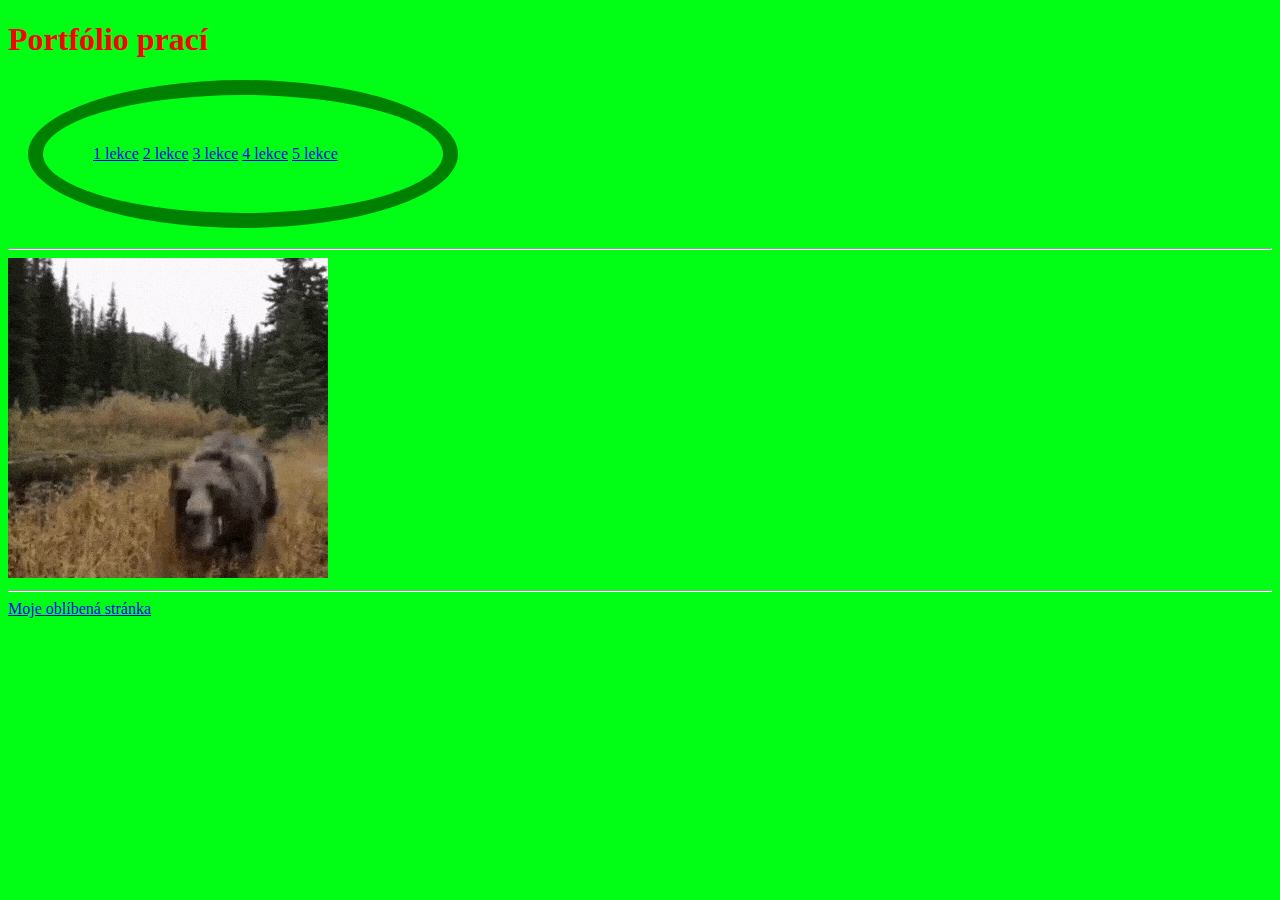
<file: index.html>
<!DOCTYPE html>
<html lang="en">
<head>
    <style>
        body {background-color: rgb(0, 255, 21);}
        h1 {color: rgb(255, 0, 0);}
        div {
  width: 300px;
  border: 15px solid green;
  padding: 50px;
  margin: 20px;
  border-radius: 50%;
}
    </style>
    <meta charset="UTF-8">
    <meta name="viewport" content="width=device-width, initial-scale=1.0">
    <title>Document</title>
</head>
<body> 

    <h1>Portfólio prací</h1>
    <div class="conteiner">
    <a href="./1/index.html">1 lekce</a>
    <a href="./2/index.html">2 lekce</a>
    <a href="./3/index.html">3 lekce</a>
    <a href="./4/index.html">4 lekce</a>
    <a href="./5/index.html">5 lekce</a>
    </div>
    <hr>
    <img src="../assets/bear-scream.gif" alt="">
    <hr>
    <a href="https://github.com/">Moje oblíbená stránka</a>
</body>
</html>
</file>
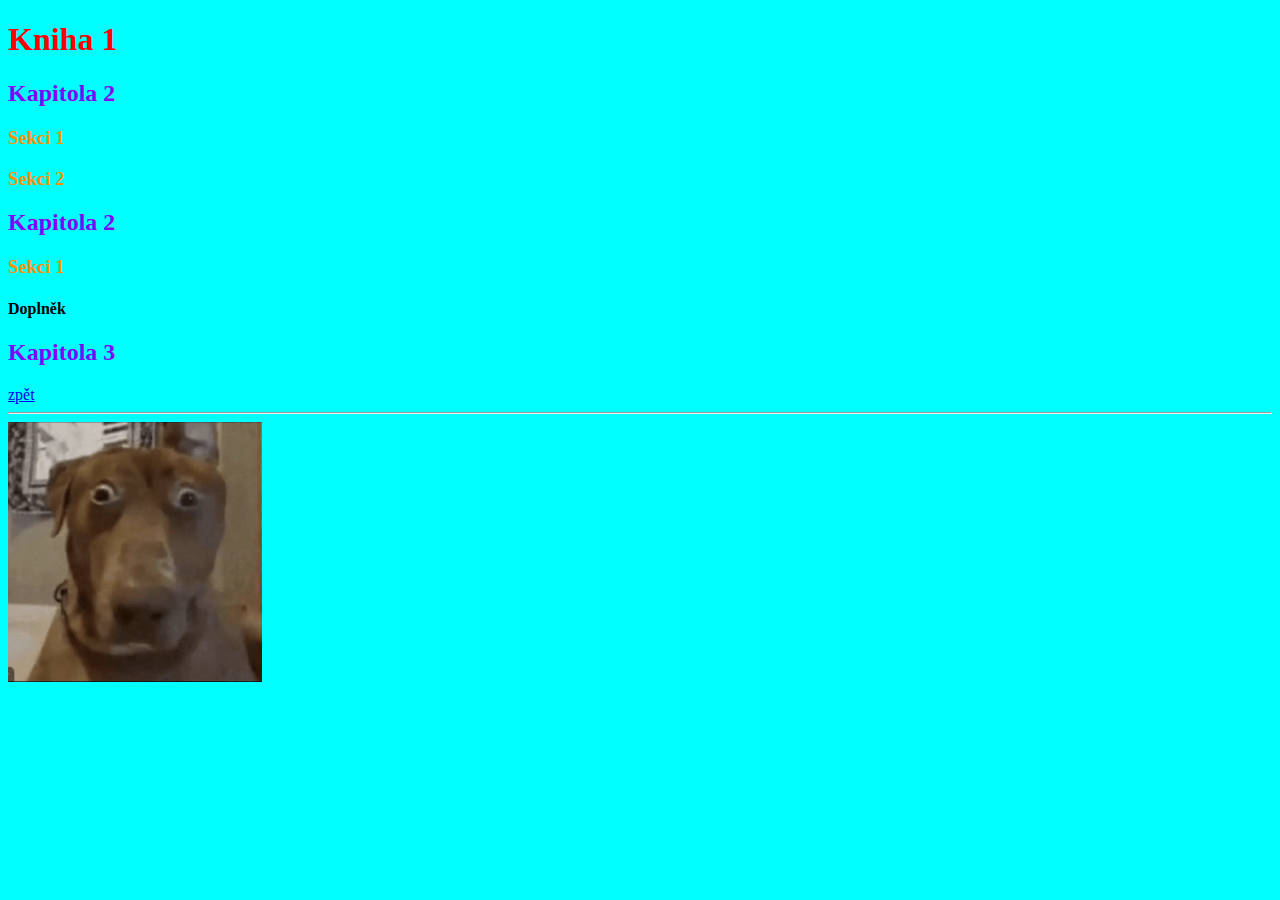
<file: 1/index.html>
<!DOCTYPE html>
<html lang="en">
<head>
    <link rel="stylesheet" href="../1/style.css">
    <meta charset="UTF-8">
    <meta name="viewport" content="width=device-width, initial-scale=1.0">
    <title>Document</title>
    <style>
        h1{color: rgb(255, 0, 0);}
        h2{color: rgb(132, 0, 255);}
        h3{color: rgb(255, 145, 0);}
        
    </style>
</head>
<body>
    <h1>Kniha 1</h1>
    <h2>Kapitola 2</h2>
    <h3>Sekci 1</h3>
    <h3>Sekci 2</h3>
    <h2>Kapitola 2</h2>
    <h3>Sekci 1</h3>
    <h4>Doplněk</h4>
    <h2>Kapitola 3</h2>
    <a href="../index.html">zpět</a>
    <hr>
    <img src="../assets/scared-dog-shocked-dog.png" alt="" height="260px">

</body>
</html>
</file>
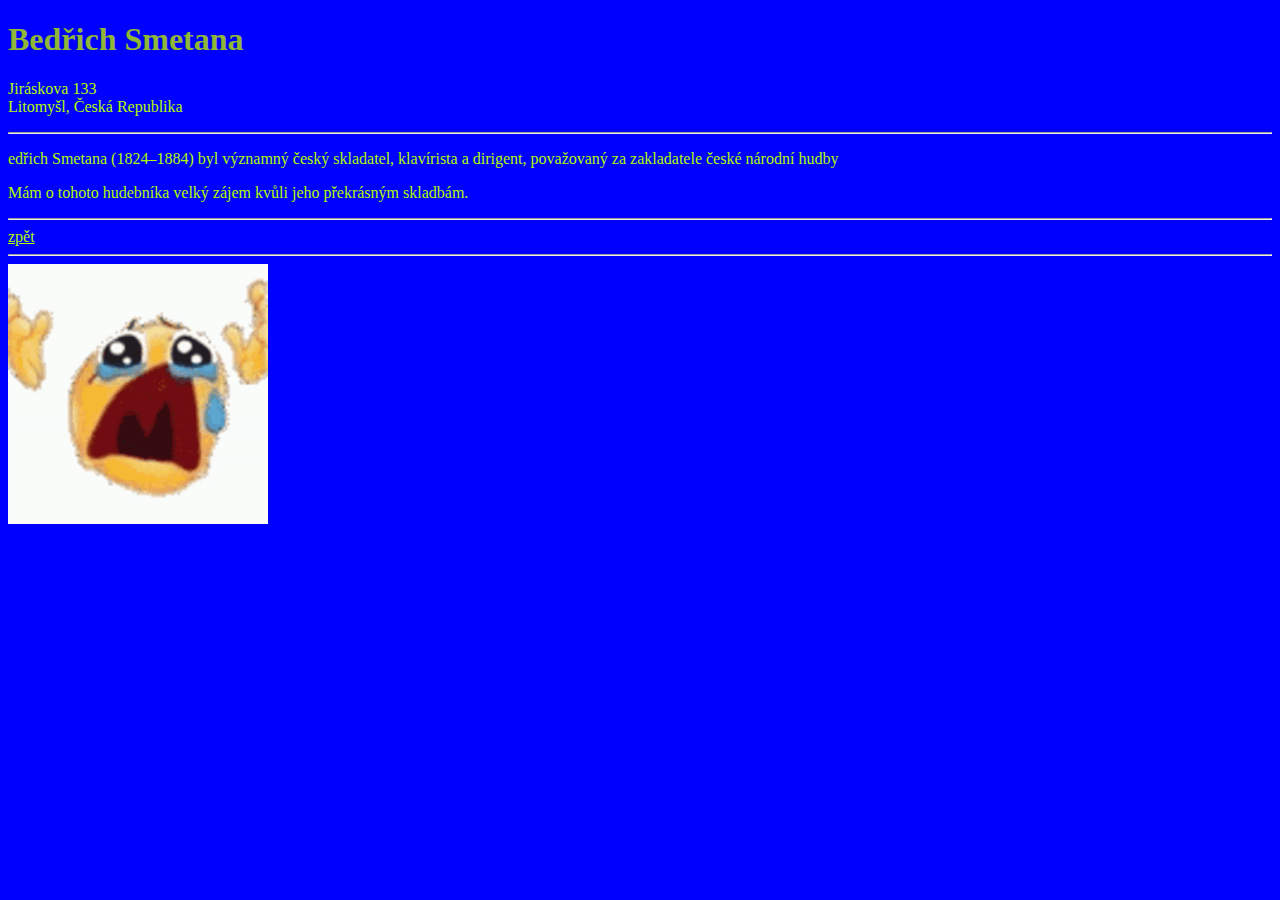
<file: 2/index.html>
<!DOCTYPE html>
<html lang="en">
<head>
    <link rel="stylesheet" href="../2/style.css">
    <meta charset="UTF-8">
    <meta name="viewport" content="width=device-width, initial-scale=1.0">
    <title>Document</title>
    <style>
        h1{color: rgb(143, 182, 54);}
        p{color: rgb(175, 250, 0);}
        a{color: rgb(175, 250, 0);}
    </style>
</head>
<body>
    <p>
        <h1>Bedřich Smetana</h1>
    </p>
    <p>Jiráskova 133</br>
    Litomyšl, Česká Republika
    <hr>
    <p>edřich Smetana (1824–1884) byl významný český skladatel, klavírista a dirigent, považovaný za zakladatele české národní hudby</p>
    <p>Mám o tohoto hudebníka velký zájem kvůli jeho překrásným skladbám.</p>
    <hr>
        <a href="../index.html">zpět</a>
    <hr>
    <img src="../assets/noooo-no.gif" alt="" height="260px">
</body>
</html>
</file>
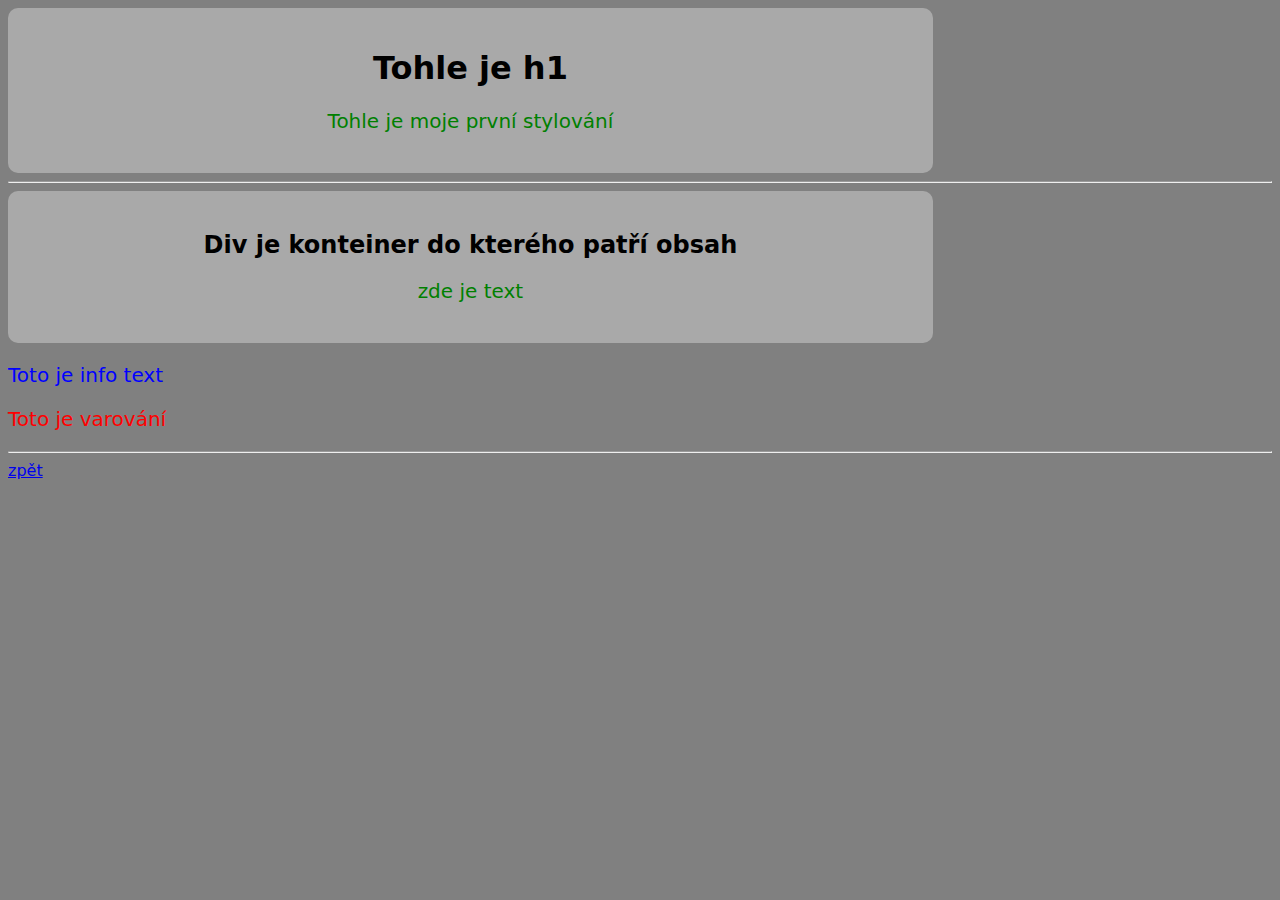
<file: 3.2.2/index.html>
<!DOCTYPE html>
<html lang="en">
<head>
    <link rel="stylesheet" href="../3.2.2/style.css">
    <meta charset="UTF-8">
    <meta name="viewport" content="width=device-width, initial-scale=1.0">
    <title>Document</title>
</head>
<body>
    <div>
    <h1>Tohle je h1</h1>
    <p>Tohle je moje první stylování</p>
    </div>
<hr>
    <div>
        <h2>Div je konteiner do kterého patří obsah</h2>
        <p>zde je text</p>
    </div>
    <p class="info">Toto je info text</p>
    <p id="warning">Toto je varování</p>
    <hr>
    <a href="../index.html">zpět</a>
</body>
</html>
</file>
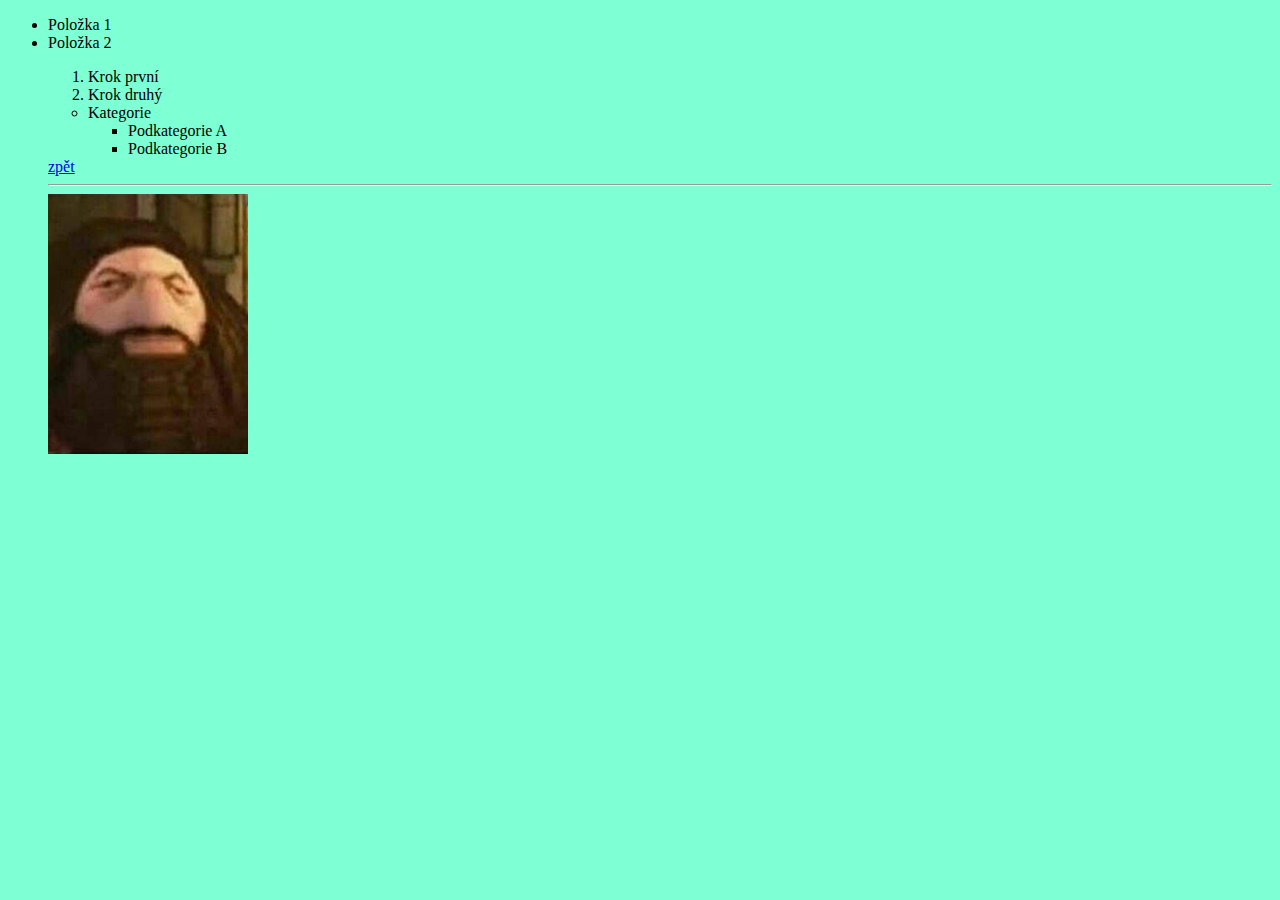
<file: 3/index.html>
<!DOCTYPE html>
<html lang="en">
<head>
    <link rel="stylesheet" href="../3/style.css">
    <meta charset="UTF-8">
    <meta name="viewport" content="width=device-width, initial-scale=1.0">
    <title>Document</title>
    <style>
        
    </style>
</head>
<body>
    <ul>
        <li>Položka 1</li>
        <li>Položka 2</li>
    </ul>
    <ul>
    <ol>
        <li>Krok první</li>
        <li>Krok druhý</li>
    </ol>

    <ul>
        <li>Kategorie
            <ul>
                <li>Podkategorie A</li>
                <li>Podkategorie B</li>
            </ul>

        </li>
    </ul>
            <a href="../index.html">zpět</a>
    <hr>
    <img src="../assets/0024190400_10.jpg" alt="" height="260px">
</body>
</html>
</file>
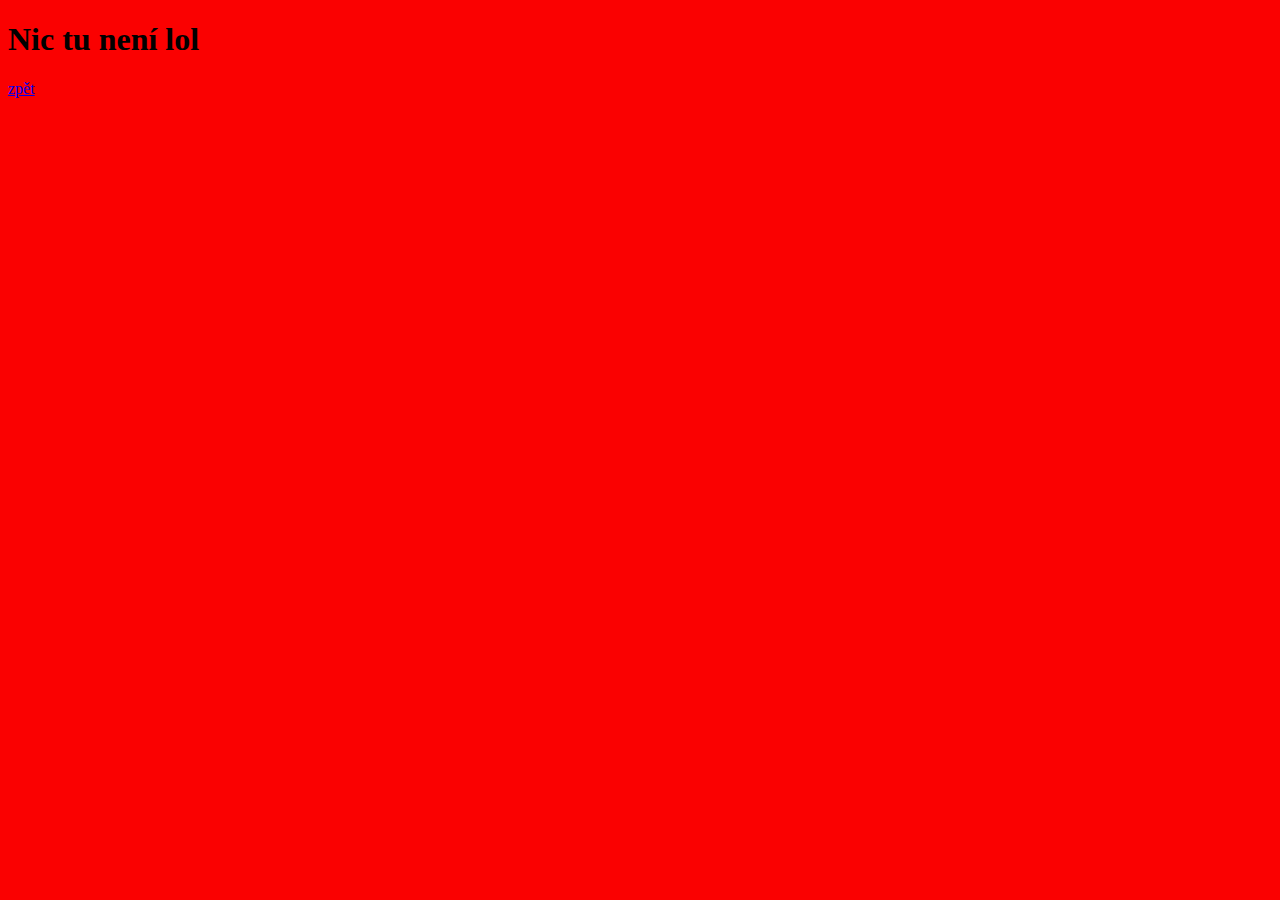
<file: 4/index.html>
<!DOCTYPE html>
<html lang="en">
<head>
    <link rel="stylesheet" href="../4/style.css">
    <meta charset="UTF-8">
    <meta name="viewport" content="width=device-width, initial-scale=1.0">
    <title>Document</title>
</head>
<body>
    <h1>Nic tu není lol</h1>
                <a href="../index.html">zpět</a>
</body>
</html>
</file>
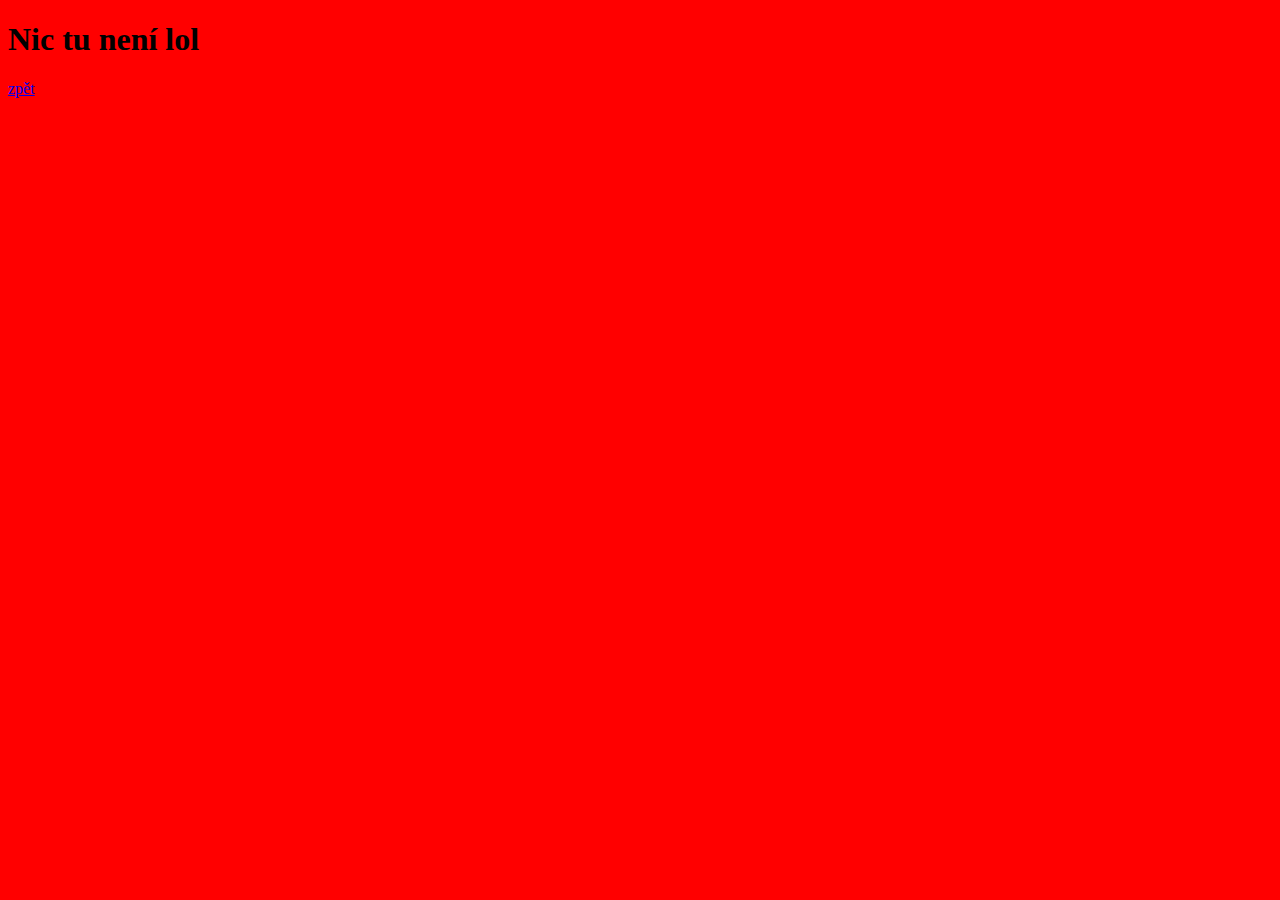
<file: 5/index.html>
<!DOCTYPE html>
<html lang="en">
<head>
    <link rel="stylesheet" href="../5/style.css">
    <meta charset="UTF-8">
    <meta name="viewport" content="width=device-width, initial-scale=1.0">
    <title>Document</title>
</head>
<body>
    <h1>Nic tu není lol</h1>
                <a href="../index.html">zpět</a>
</body>
</html>
</file>
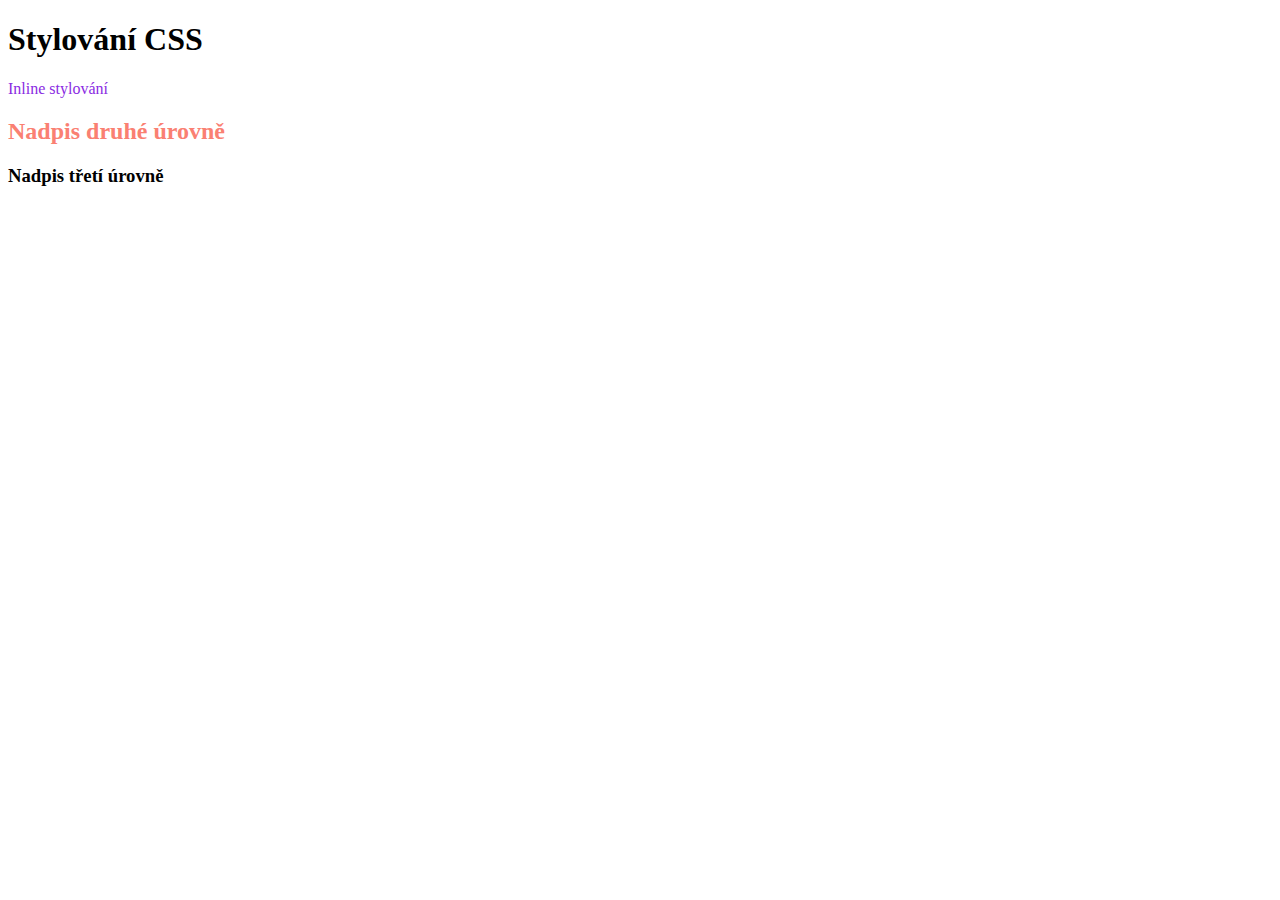
<file: CSS/index.html>
<!DOCTYPE html>
<html lang="en">
<head>
    <meta charset="UTF-8">
    <meta name="viewport" content="width=device-width, initial-scale=1.0">
    <title>Document</title>

    <style>
    h2 {
        color: salmon;
    }
    </style>
</head>
<body>
    <h1>Stylování CSS</h1>
    <!-- Inline stylování -->

    <p style="color: blueviolet;">Inline stylování</p>

    <!-- Interní stylování -->
    <h2>Nadpis druhé úrovně</h2>
    <h3>Nadpis třetí úrovně</h3>
</body>
</html>
</file>
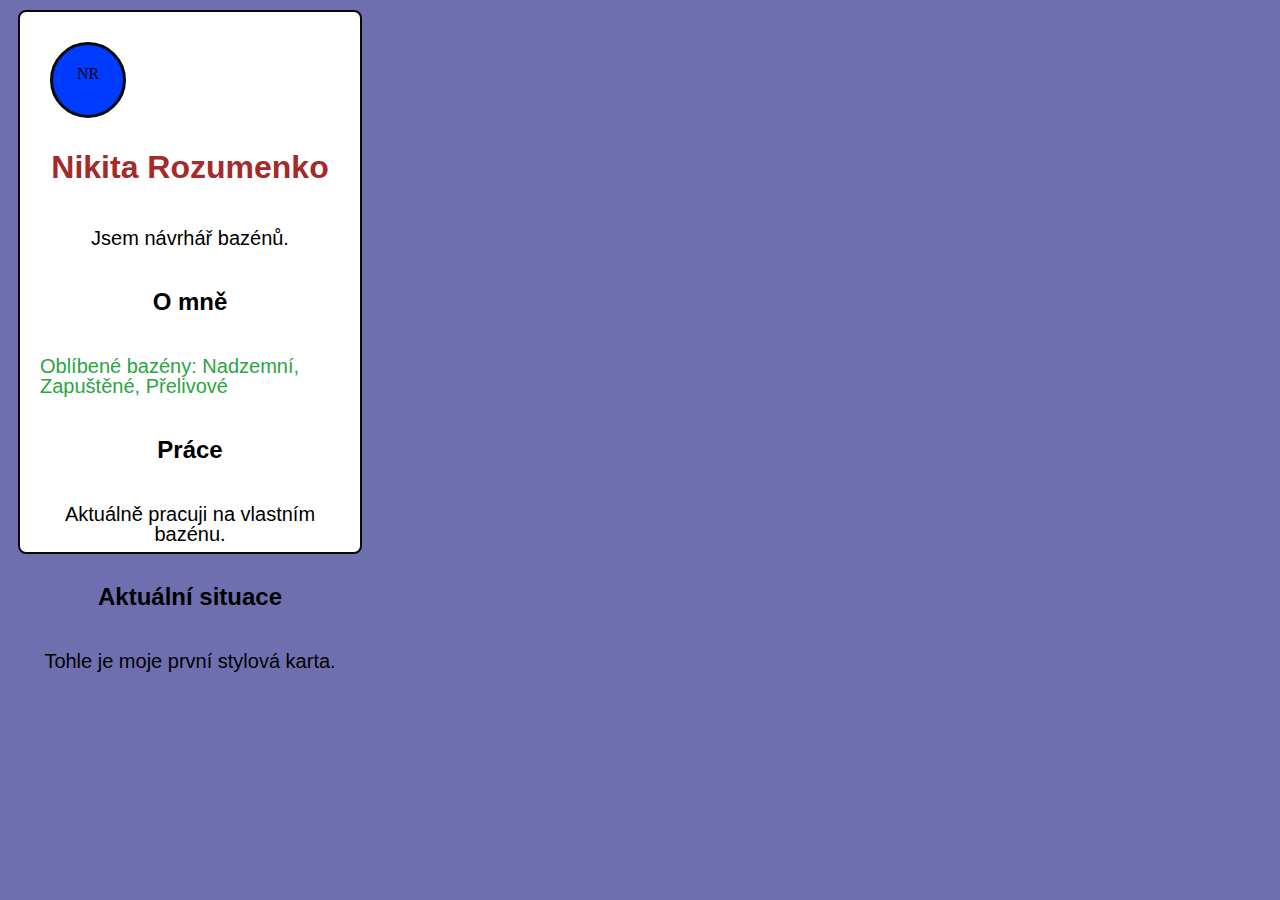
<file: Css3.2.1/index.html>
<!DOCTYPE html>
<html lang="en">
<head>
    <style>
        h1{
            color: brown;
        }
        
    </style>
    <link rel="stylesheet" href="../Css3.2.1/styles.css">
    <meta charset="UTF-8">
    <meta name="viewport" content="width=device-width, initial-scale=1.0">
    <title>Document</title>
</head>
<body>

    <div class="karta">
        <div class="kolecko">NR
            
        </div>

            <h1>Nikita Rozumenko</h1>
            <p style="text-align: center;">Jsem návrhář bazénů.</p>


            <h2>O mně</h2>
            <p style="text-align: left;color:rgb(42, 165, 63) ;">Oblíbené bazény: Nadzemní, Zapuštěné, Přelivové</p>


            <h2>Práce</h2>
            <p class="info">Aktuálně pracuji na vlastním bazénu.</p>


            <h2>Aktuální situace</h2>
            <p id="warning">Tohle je moje první stylová karta.</p>
    </div>


</body>
</html>
</file>
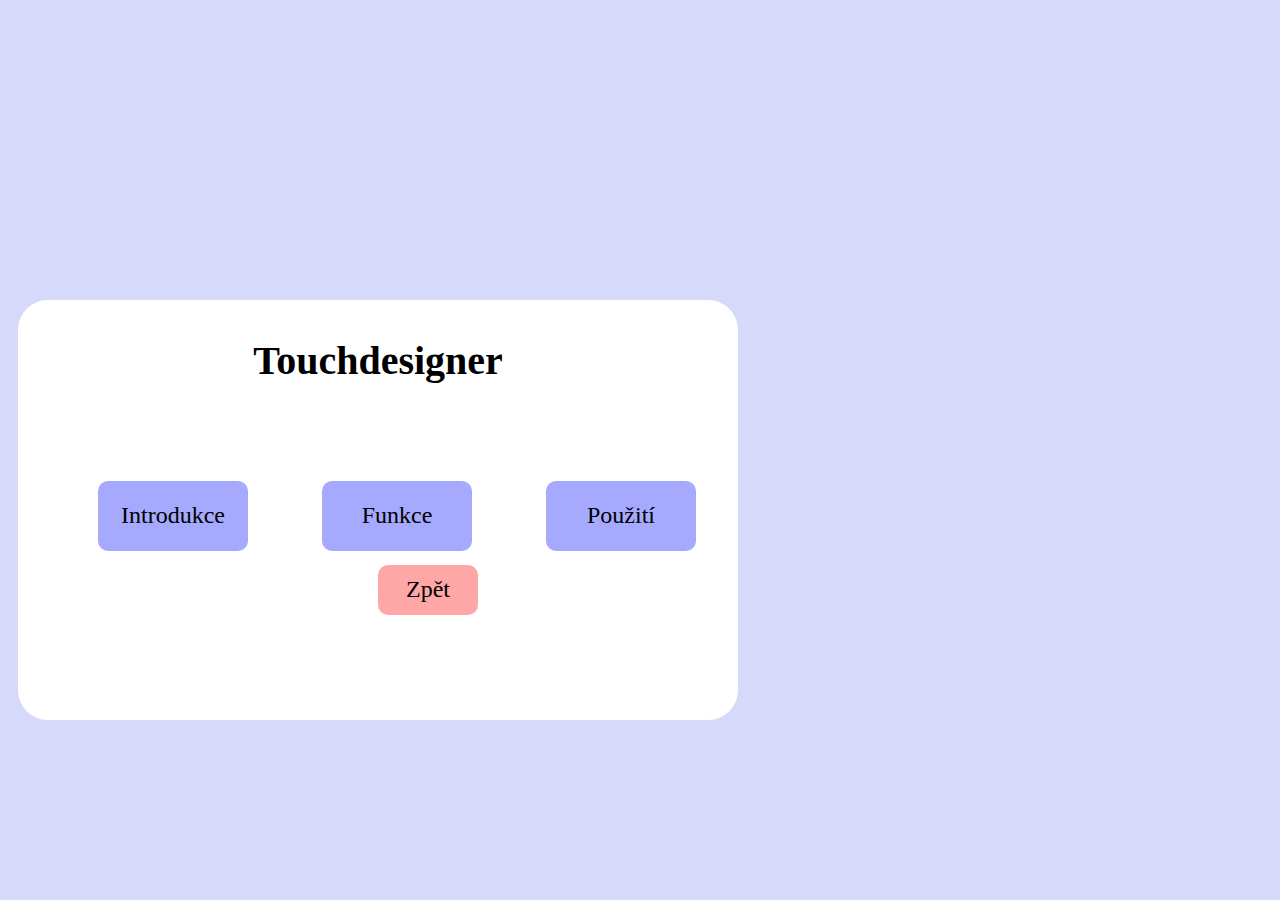
<file: Touch/index.html>
<!DOCTYPE html>
<html lang="en">
<head>
    <link rel="stylesheet" href="../Touch/styles.css">
    <meta charset="UTF-8">
    <meta name="viewport" content="width=device-width, initial-scale=1.0">
    <title>Document</title>
</head>
<body>
    
<div class="page">
    <h1 style="text-align: center;">Touchdesigner</h1>

    <div class="button">
        <a href="../Touch/introduction/index.html">Introdukce</a>
    </div>
    <div class="button">
        <a href="../Touch/Funkce/index.html">Funkce</a>
    </div>
    <div class="button">
        <a href="../Touch/use/index.html">Použití</a>
    </div>
    <div class="back">
        
        <a href="../index.html">Zpět</a>
    </div>

</div>

</body>
</html>
</file>
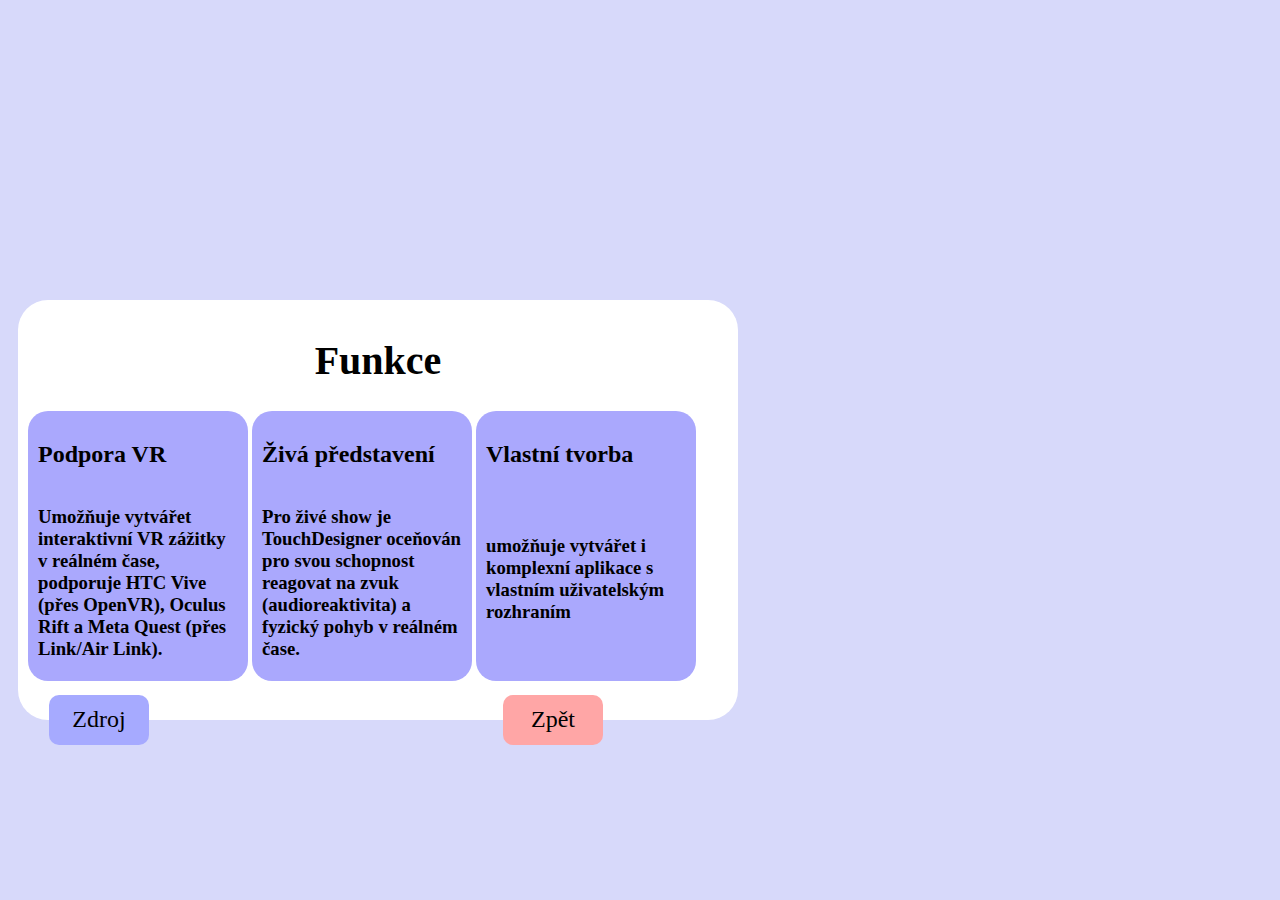
<file: Touch/Funkce/index.html>
<!DOCTYPE html>
<html lang="en">
<head>
    <style>
    .tabulka{

        width: 200px;
        height: 250px;
        background-color: rgb(170, 168, 253);
        padding: 10px;
        border-radius: 20px;
        display: inline-grid;
        margin-left:0%;
        
    }

    </style>
    <link rel="stylesheet" href="../styles.css">
    <meta charset="UTF-8">
    <meta name="viewport" content="width=device-width, initial-scale=1.0">
    <title>Document</title>
</head>
<body>
    <div class="page">
        <h1 style="text-align: center;">Funkce</h1>
            <div class="tabulka">
                <h2>Podpora VR</h2>
                <h3>Umožňuje vytvářet interaktivní VR zážitky v reálném čase, podporuje HTC Vive (přes OpenVR), Oculus Rift a Meta Quest (přes Link/Air Link).</h3>
            </div>
            <div class="tabulka">
                <h2>Živá představení</h2>
                <h3>Pro živé show je TouchDesigner oceňován pro svou schopnost reagovat na zvuk (audioreaktivita) a fyzický pohyb v reálném čase.</h3>
            </div>
            <div class="tabulka">
                <h2>Vlastní tvorba</h2>
                <h3>umožňuje vytvářet i komplexní aplikace s vlastním uživatelským rozhraním</h3>
            </div>
            <div class="button-2">
                <a href="https://derivative.ca/feature/application-building/76">Zdroj</a>
            </div>
            <div class="back">
                <a href="../index.html">Zpět</a>
            </div>
    </div>
</body>
</html>
</file>
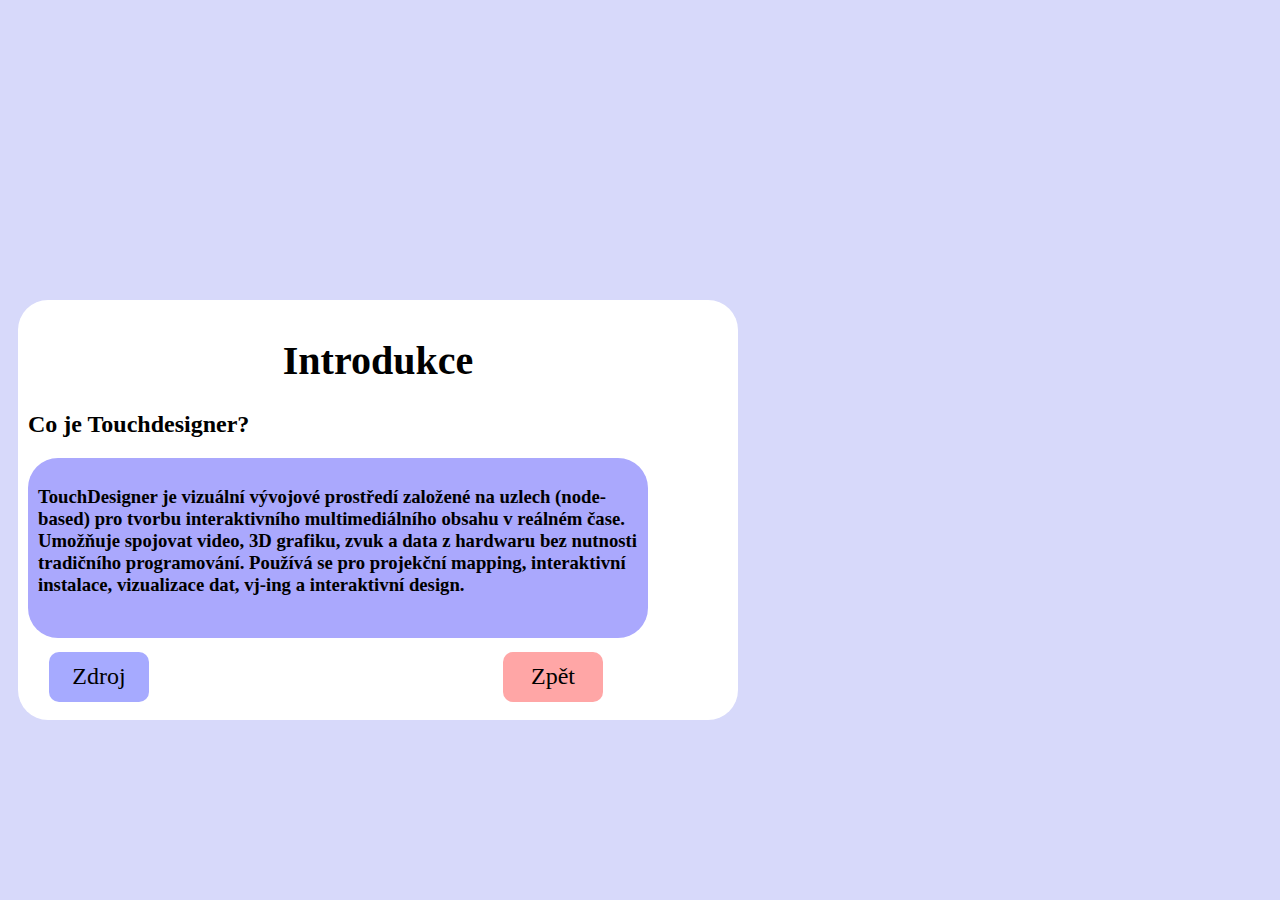
<file: Touch/introduction/index.html>
<!DOCTYPE html>
<html lang="en">
<head>
    <style>
        .text{


        width: 600px;
        height: 160px;
        background-color: rgb(170, 168, 253);
        padding: 10px;
        border-radius: 30px;
        }

    </style>
    <link rel="stylesheet" href="../styles.css">
    <meta charset="UTF-8">
    <meta name="viewport" content="width=device-width, initial-scale=1.0">
    <title>Document</title>
</head>
<body>

    <div class="page">

        <h1 style="text-align: center;">Introdukce</h1>
        <h2>Co je Touchdesigner?</h2>
        <div class="text">
        <h3>TouchDesigner je vizuální vývojové prostředí založené na uzlech (node-based) pro tvorbu interaktivního multimediálního obsahu v reálném čase. Umožňuje spojovat video, 3D grafiku, zvuk a data z hardwaru bez nutnosti tradičního programování. Používá se pro projekční mapping, interaktivní instalace, vizualizace dat, vj-ing a interaktivní design.</h3>
        </div>
        <div class="button-2">
            <a href="https://derivative.ca/UserGuide/TouchDesigner#:~:text=TouchDesigner%20is%20a%20software%20product%20from%20Derivative,needing%20to%20program%20in%20a%20conventional%20way.">Zdroj</a>
        </div>
        <div class="back">
            <a href="../index.html">Zpět</a>
        </div>
        

    </div>
    
</body>
</html>
</file>
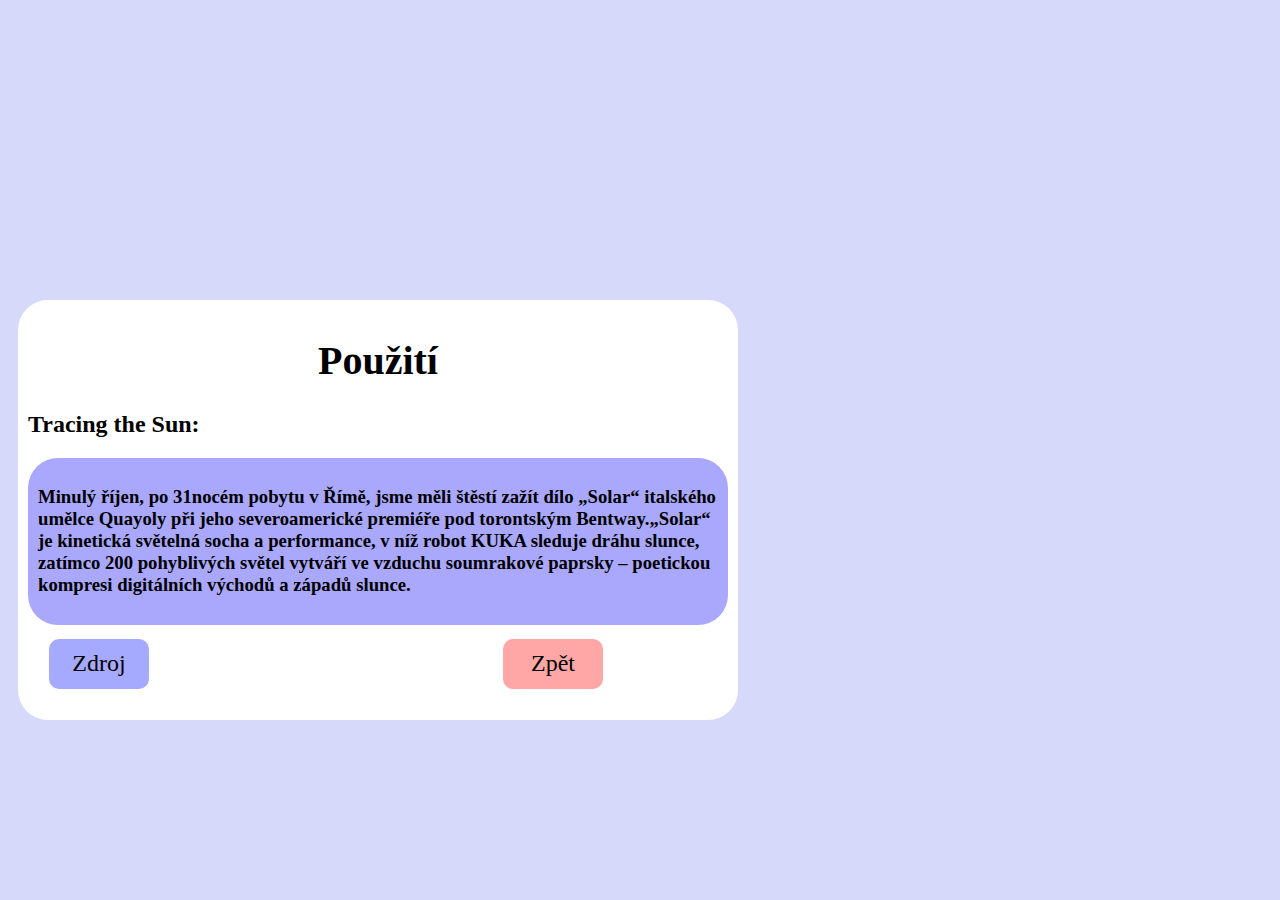
<file: Touch/use/index.html>
<!DOCTYPE html>
<html lang="en">
<head>
    <style>

        .text{
        width: px;
        height: auto;
        background-color: rgb(170, 168, 253);
        padding: 10px;
        border-radius: 30px;
        display: in;
        }

    </style>
    <link rel="stylesheet" href="../styles.css">
    <meta charset="UTF-8">
    <meta name="viewport" content="width=device-width, initial-scale=1.0">
    <title>Document</title>
</head>
<body>
    <div class="page">

        <h1 style="text-align: center;">Použití</h1>
        <h2>Tracing the Sun:</h2>
        <div class="text">
            <h3>Minulý říjen, po 31nocém pobytu v Římě, jsme měli štěstí zažít dílo „Solar“ italského umělce Quayoly při jeho severoamerické premiéře pod torontským Bentway.„Solar“ je kinetická světelná socha a performance, v níž robot KUKA sleduje dráhu slunce, zatímco 200 pohyblivých světel vytváří ve vzduchu soumrakové paprsky – poetickou kompresi digitálních východů a západů slunce.</h3>
        </div>
        <div class="button-2">
            <a href="https://derivative.ca/community-post/tracing-sun-quayolas-solar-bentway/73804">Zdroj</a>
        </div>
        <div class="back">
            <a href="../index.html">Zpět</a>
        </div>
        

    </div>
</body>
</html>
</file>
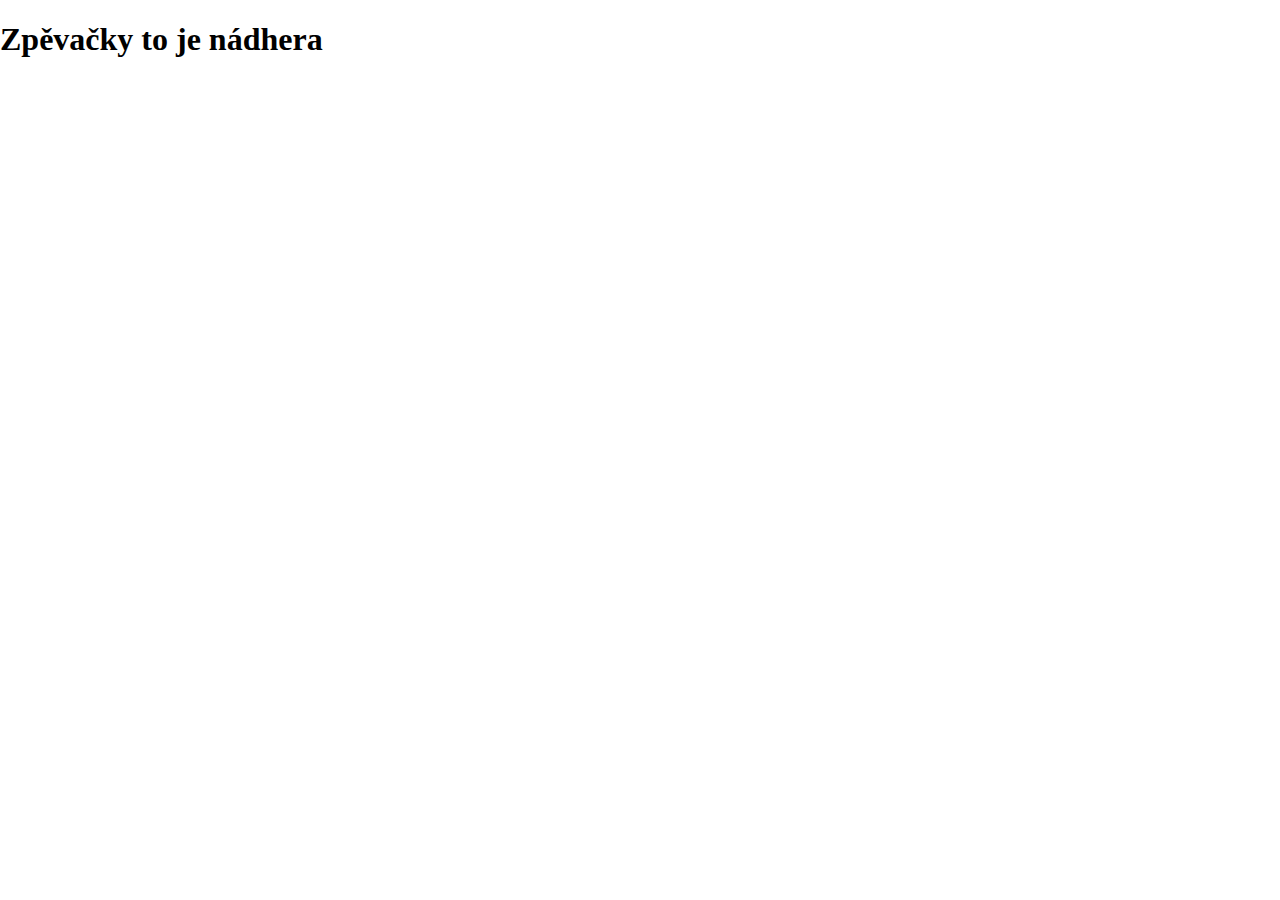
<file: 3.2.3/inex.html>
<!DOCTYPE html>
<html lang="en">
<head>
    <link rel="stylesheet" href="../3.2.3/styles.css">
    <meta charset="UTF-8">
    <meta name="viewport" content="width=device-width, initial-scale=1.0">
    <title>Document</title>
</head>
<body>
    <h1>Zpěvačky to je nádhera</h1>
</body>
</html>
</file>
<file: 1/style.css>
body{
    background-color: aqua;
}
</file>
<file: 2/style.css>
body{
    background-color: blue;
}
</file>
<file: 3.2.2/style.css>
p {
    color: green;
    font-size: 20px;
}
body {
    background-color: gray;
    font-family: system-ui, -apple-system, BlinkMacSystemFont, 'Segoe UI', Roboto, Oxygen, Ubuntu, Cantarell, 'Open Sans', 'Helvetica Neue', sans-serif;

}
div {
    text-align: center;
    background-color: darkgrey;
    border-radius: 10px;
    padding: 20px;
    width: 70%;
}
.info {
    color: blue;
}
#warning {
    color:red;
}
</file>
<file: 3/style.css>
body{
    background-color: aquamarine;
}
</file>
<file: 4/style.css>
body{
    background-color: rgb(250, 1, 1);
}
</file>
<file: 5/style.css>
body{
    background-color: rgb(255, 0, 0);
}
</file>
<file: Css3.2.1/styles.css>
body{
    background-color: rgb(111, 111, 175);
}
p{
    font-size:20px ;
    font-family:'Gill Sans', 'Gill Sans MT', Calibri, 'Trebuchet MS', sans-serif;
    line-height:20px;
}
h1{
    font-family:'Gill Sans', 'Gill Sans MT', Calibri, 'Trebuchet MS', sans-serif;
}
h2{
    font-family:'Gill Sans', 'Gill Sans MT', Calibri, 'Trebuchet MS', sans-serif;
}

.nadpis {
    width: 500px;           
    height: 120px;
    border: 2px solid #0a0a0a;
    background-color: #ffffff; 
    padding: 20px;    
    margin: 10px;        
    border-radius: 8px;
    text-align: center;
    
}
.dalsi {
    width: 500px;           
    height: 120px;
    border: 2px solid #0a0a0a;
    background-color: #ffffff; 
    padding: 20px;    
    margin: 10px;        
    border-radius: 8px;
    text-align:left ;
}
.kolecko{
    
        width: 30px;           
    height: 30px;
    border: 3px solid #0a0a0a;
    background-color: #003cff; 
    padding: 20px;    
    margin: 10px;        
    border-radius: 40px;
    text-align:center ;
    display: grid;
    
}
.karta{
        width: 300px;           
    height: 500px;
    border: 2px solid #0a0a0a;
    background-color: #ffffff; 
    padding: 20px;    
    margin: 10px;        
    border-radius: 8px;
    text-align:center ;
    display: grid;
}
</file>
<file: Touch/styles.css>
body{
    background-color: rgb(215, 217, 250);
}

h1{
    font-family: Cambria, Cochin, Georgia, Times, 'Times New Roman', serif;
    font-size: 250%;
}
h2{
    font-family: Cambria, Cochin, Georgia, Times, 'Times New Roman', serif;

}
h3{
    font-family: Cambria, Cochin, Georgia, Times, 'Times New Roman', serif;
}
h4{
    font-family: Cambria, Cochin, Georgia, Times, 'Times New Roman', serif;
}

a{
    text-decoration: none;
    color: black;
    font-family: Cambria, Cochin, Georgia, Times, 'Times New Roman', serif;
    font-size: 150%;
    
    

}

.page{
    margin-top: 300px;
    margin-left: 10px;
    width: 700px;
    height: 400px;
    background-color: white;
    padding: 10px;
    border-radius: 30px;
}

.button{
    height: 70px;
    width: 150px;
    display: inline-grid;
    background-color: rgb(166, 170, 255);
    margin-left:10%;
    margin-top: 10%;
    border-radius: 10px;
    place-items: center;
    }
.button-2{
    height: 50px;
    width: 100px;
    display: inline-grid;
    background-color: rgb(166, 170, 255);
    margin-left:3%;
    margin-top: 2%;
    border-radius: 10px;
    place-items: center;
}
.back{
    height: 50px;
    width: 100px;
    display: inline-grid;
    background-color: rgb(255, 166, 166);
    margin-left: 50%;
    margin-top: 2%;
    border-radius: 10px;
    place-items: center;
}
</file>
<file: 3.2.3/styles.css>
body {
    padding: 0;
    margin: 0;
}
</file>
